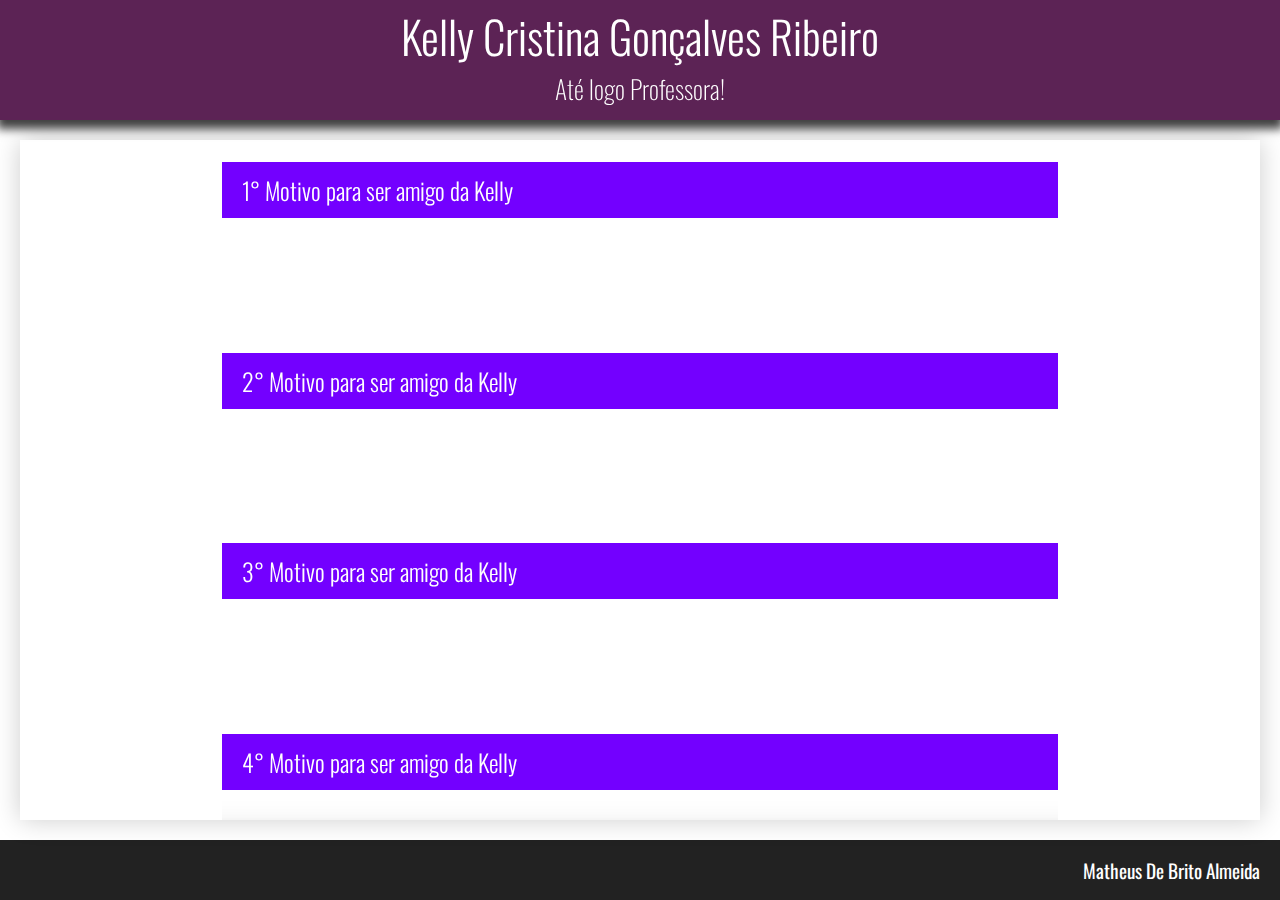
<file: index.html>
<!DOCTYPE html>
<html lang="en">
<head>
    <meta charset="UTF-8">
    <link rel="preconnect" href="https://fonts.googleapis.com">
    <link rel="preconnect" href="https://fonts.gstatic.com" crossorigin>
    <link href="https://fonts.googleapis.com/css2?family=Oswald:wght@200;300;400;500;600;700&display=swap" rel="stylesheet">
    <meta name="viewport" content="width=device-width, initial-scale=1.0">
    <link rel="stylesheet" href="assets\css\estilo.css">
    <title>SITE DA KELLY</title>
</head>
<body>
    <header class="cabecalho">
        <h1>Kelly Cristina Gonçalves Ribeiro</h1>
        <h2>Até logo Professora!</h2>
        
    </header>
    <main class="principal">
        <div class="conteudo">
            <nav class="aulas">
                <div class="aula verde">
                    <h3>1° Motivo para ser amigo da Kelly</h3>
                    <ul>
                        <h4>Gentil, sempre se preocupa com os sentimentos dos outros , age com respeito e consideração, faz questão de 
                            ajudar, ouvir e ser simpática com todos.</h4>
                       
                    </ul>
                </div>
                <div class="aula vermelho">
                    <h3>2° Motivo para ser amigo da Kelly</h3>
                    <ul>
                        <h4>Elegante, todas as aulas se destaca pela sua classe e sofisticação, tanto na maneira de se vestir quanto
                            em seu comportamento.</h4>
                    
                    </ul>
                </div>
                <div class="aula azul">
                    <h3>3° Motivo para ser amigo da Kelly</h3>
                    <ul>
                        <h4>Honesta, pelo tempo que passamos em aula é uma pessoa justa com os outros e mantém suas promessas, não 
                            esconde coisas e sempre assume a responsabilidade por suas ações.</h4>
                       
                    </ul>
                </div>
                <div class="aula roxo">
                    <h3>4° Motivo para ser amigo da Kelly</h3>
                    <ul>
                        <h4>Amigável, a Kelly sempre mostra simpatia e se dá bem com os outros. 
                            Uma pessoa muito acolhedora, atenciosa e está sempre pronta para fazer novas amizades.</h4>
                        
                    </ul>
                </div>
                <div class="aula laranja">
                    <h3>5° Motivo para ser amigo da Kelly</h3>
                    <ul>
                        <h4>Inteligente, toda vez é capaz de aprender, passar um aprendizado correto,
                            sabe entender e resolver problemas na grande maioria das vezes.</h4>
                    </ul>

                </div>
                <div class="aula ros">
                    <h3>Próxima página</h3>
                    
                    <a href="ha.html"><h2>  Acesse aqui para próxima página</h2> </a>   
                    
            </nav>
            
        </div>
    </main>
    <footer class="rodape">
        Matheus De Brito Almeida
    </footer>
    
</body>
</html>
</file>
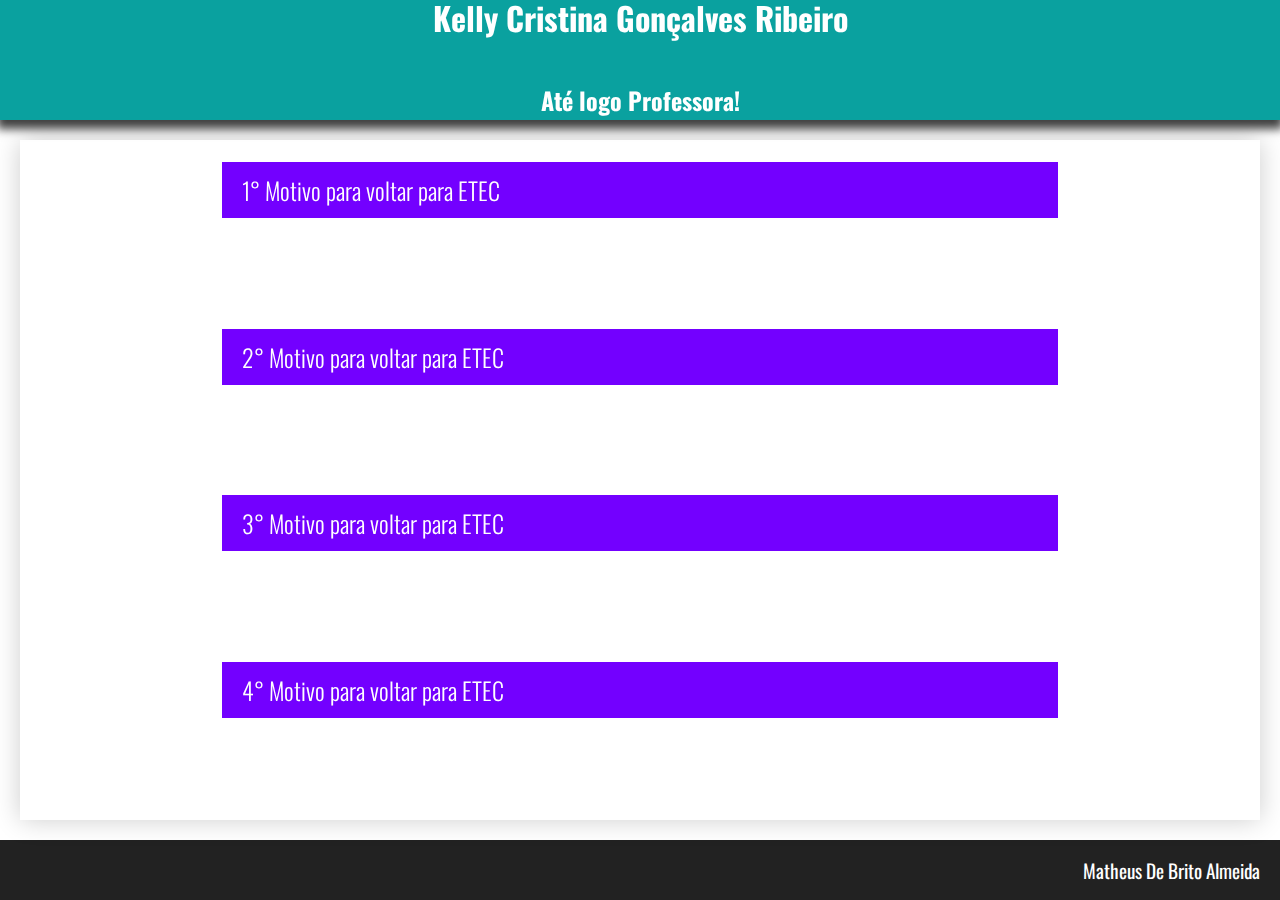
<file: ha.html>
<!DOCTYPE html>
<html lang="en">
<head>
    <meta charset="UTF-8">
    <link rel="preconnect" href="https://fonts.googleapis.com">
    <link rel="preconnect" href="https://fonts.gstatic.com" crossorigin>
    <link href="https://fonts.googleapis.com/css2?family=Oswald:wght@200;300;400;500;600;700&display=swap" rel="stylesheet">
    <meta name="viewport" content="width=device-width, initial-scale=1.0">
    <link rel="stylesheet" href="assets\css\estilo.css">
    <title>SITE DA KELLY</title>
</head>
<body>
    <header class="cabecalho1">
        <h1>Kelly Cristina Gonçalves Ribeiro</h1>
        <h2>Até logo Professora!</h2>
        
    </header>
    <main class="principal">
        <div class="conteudo1">
            <nav class="aulas">
                <div class="aula verde">
                    <h3>1° Motivo para voltar para ETEC</h3>
                    <ul>
                        <h4>Uma ótima profissional.</h4>
                       
                    </ul>
                </div>
                <div class="aula vermelho">
                    <h3>2° Motivo para voltar para ETEC</h3>
                    <ul>
                        <h4>Uma grande sabedoria para poder passar aos alunos.</h4>
                    
                    </ul>
                </div>
                <div class="aula azul">
                    <h3>3° Motivo para voltar para ETEC</h3>
                    <ul>
                        <h4>Uma pessoa muito educada, sabendo lidar com os alunos.</h4>
                       
                    </ul>
                </div>
                <div class="aula roxo">
                    <h3>4° Motivo para voltar para ETEC</h3>
                    <ul>
                        <h4>Paciência para lidar com alunos chatos.</h4>
                        
                    </ul>
                </div>
                <div class="aula laranja">
                    <h3>5° Motivo para ser amigo da Kelly</h3>
                    <ul>
                        <h4>A ETEC tem uma ótima infraestrutura, para o aprendizado.</h4>
                    </ul>

                </div>
                <div class="aula ros">
                    <h3>Próxima página</h3>
                    
                    <a href="ki.html"><h2>  Acesse aqui para próxima página</h2> </a>   
                    
            </nav>
        </div>
    </main>
    <footer class="rodape">
        Matheus De Brito Almeida
    </footer>
    
</body>
</html>
</file>
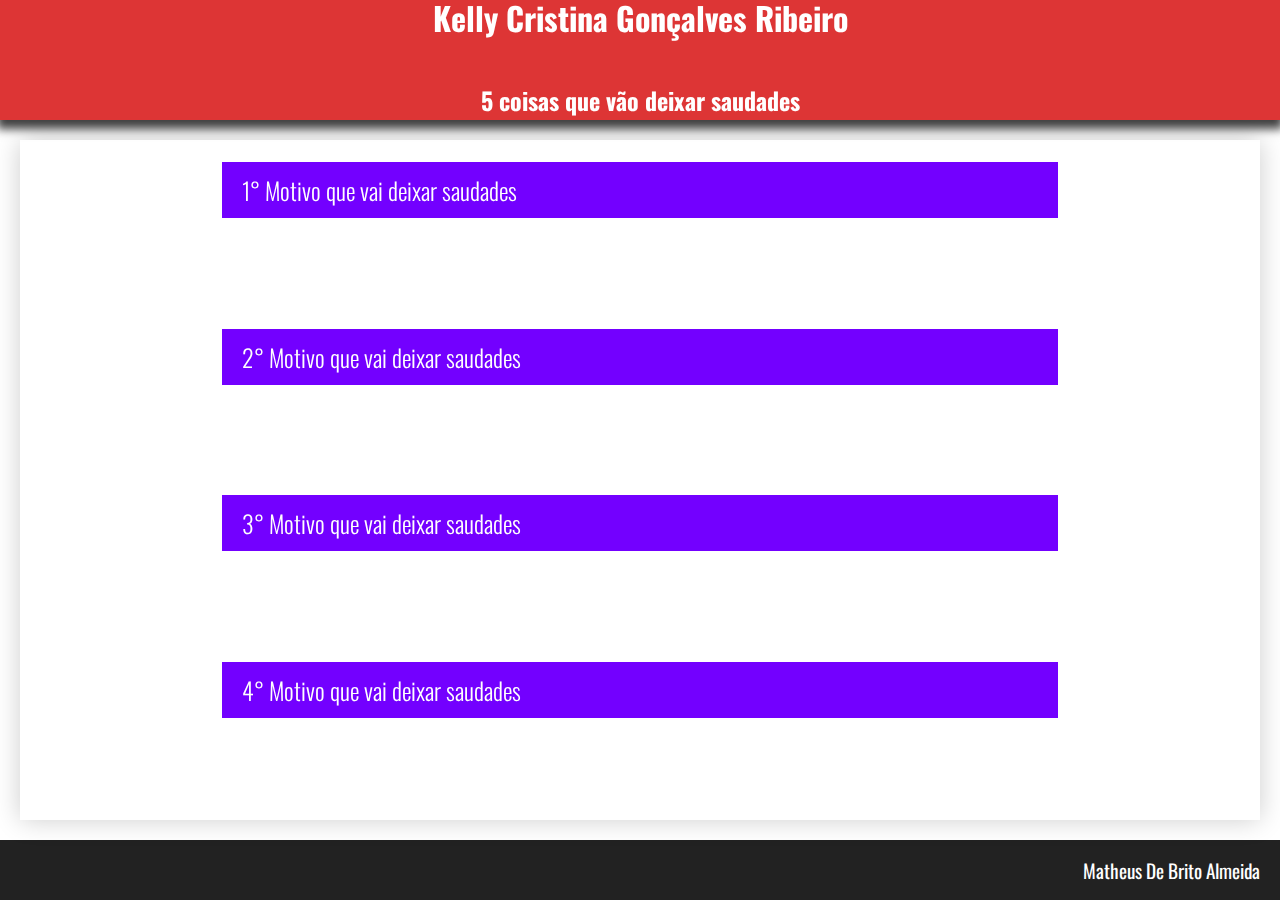
<file: ki.html>
<!DOCTYPE html>
<html lang="en">
<head>
    <meta charset="UTF-8">
    <link rel="preconnect" href="https://fonts.googleapis.com">
    <link rel="preconnect" href="https://fonts.gstatic.com" crossorigin>
    <link href="https://fonts.googleapis.com/css2?family=Oswald:wght@200;300;400;500;600;700&display=swap" rel="stylesheet">
    <meta name="viewport" content="width=device-width, initial-scale=1.0">
    <link rel="stylesheet" href="assets\css\estilo.css">
    <title>SITE DA KELLY</title>
</head>
<body>
    <header class="cabecalho2">
        <h1>Kelly Cristina Gonçalves Ribeiro</h1>
        <h2>5 coisas que vão deixar saudades</h2>
        
    </header>
    <main class="principal">
        <div class="conteudo2">
            <nav class="aulas">
                <div class="aula verde">
                    <h3>1° Motivo que vai deixar saudades</h3>
                    <ul>
                        <h4>Uma ótima profissional.</h4>
                       
                    </ul>
                </div>
                <div class="aula vermelho">
                    <h3>2°  Motivo que vai deixar saudades</h3>
                    <ul>
                        <h4>Uma grande sabedoria para poder passar aos alunos.</h4>
                    
                    </ul>
                </div>
                <div class="aula azul">
                    <h3>3°  Motivo que vai deixar saudades</h3>
                    <ul>
                        <h4>Uma pessoa muito educada, sabendo lidar com os alunos.</h4>
                       
                    </ul>
                </div>
                <div class="aula roxo">
                    <h3>4°  Motivo que vai deixar saudades</h3>
                    <ul>
                        <h4>Paciência para lidar com alunos chatos.</h4>
                        
                    </ul>
                </div>
                <div class="aula laranja">
                    <h3>5°  Motivo que vai deixar saudades</h3>
                    <ul>
                        <h4>A ETEC tem uma ótima infraestrutura, para o aprendizado.</h4>
                    </ul>

                </div>
                
                    
            </nav>
        </div>
    </main>
    <footer class="rodape">
        Matheus De Brito Almeida
    </footer>
    
</body>
</html>
</file>
